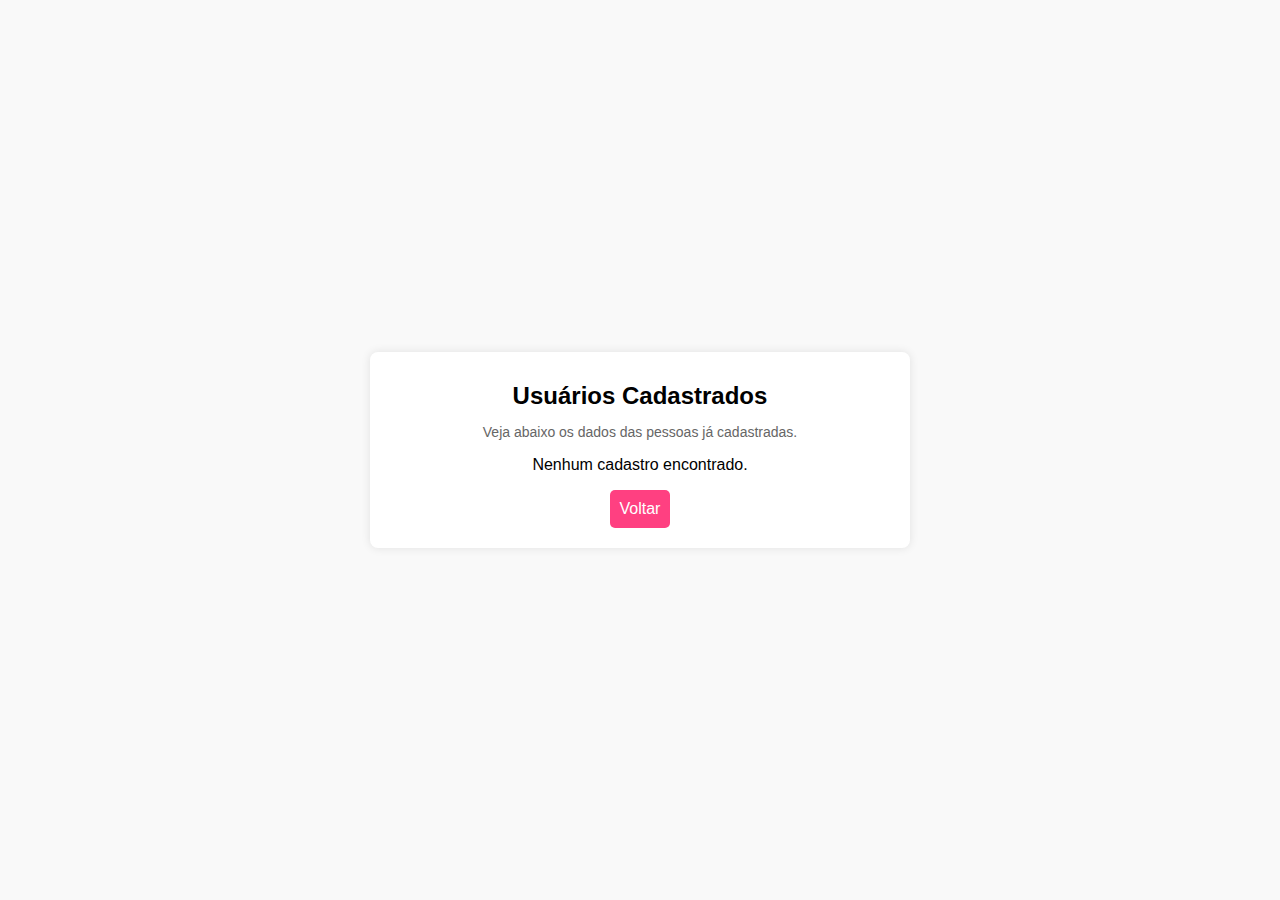
<file: usuarios.html>
<!DOCTYPE html>
<html lang="pt-BR">

<head>
  <meta charset="UTF-8">
  <meta name="viewport" content="width=device-width, initial-scale=1.0">
  <title>Usuários Cadastrados</title>
  <link rel="stylesheet" href="/css/style.css"">
</head>

<body>
  <div class=" container">
  <header>
    <h1>Usuários Cadastrados</h1>
    <p>Veja abaixo os dados das pessoas já cadastradas.</p>
  </header>
  <div id="lista-cadastros">
  </div>
  <button onclick="voltar()">Voltar</button>
  </div>

  <script>
    function exibirCadastros() {
      let cadastros = JSON.parse(localStorage.getItem('cadastros')) || [];
      if (cadastros.length === 0) {
        document.getElementById('lista-cadastros').innerHTML = '<p>Nenhum cadastro encontrado.</p>';
        return;
      }

      let lista = cadastros.map((cadastro, index) => {
        let [ano, mes, dia] = cadastro.dataNascimento.split('-');
        let dataFormatada = `${dia}/${mes}/${ano}`;

        return `
      <li>
        <strong>Nome:</strong> ${cadastro.nome}<br>
        <strong>Data de Nascimento:</strong> ${dataFormatada}<br>
        <strong>Telefone:</strong> ${cadastro.telefone}<br>
        <strong>E-mail:</strong> ${cadastro.email}<br>
        <button onclick="deletarCadastro(${index})">Deletar</button>
      </li>
    `;
      }).join('');

      document.getElementById('lista-cadastros').innerHTML = `<ul>${lista}</ul>`;
    }


    function deletarCadastro(index) {
      let cadastros = JSON.parse(localStorage.getItem('cadastros')) || [];
      cadastros.splice(index, 1);
      localStorage.setItem('cadastros', JSON.stringify(cadastros));
      exibirCadastros();
    }

    function voltar() {
      window.location.href = 'index.html';
    }

    document.addEventListener('DOMContentLoaded', exibirCadastros);
  </script>
  </body>

</html>
</file>
<file: css/style.css>
body {
  font-family: 'Arial', sans-serif;
  background-color: #f9f9f9;
  margin: 0;
  padding: 0;
  display: flex;
  justify-content: center;
  align-items: center;
  min-height: 100vh;
}

.container {
  width: 100%;
  max-width: 500px;
  background: #fff;
  padding: 20px;
  border-radius: 8px;
  box-shadow: 0 0 10px rgba(0, 0, 0, 0.1);
  text-align: center;
}

header h1 {
  font-size: 24px;
  margin: 10px 0;
}

header p {
  font-size: 14px;
  color: #666;
}

.formulario-registro {
  display: flex;
  flex-direction: column;
  gap: 15px;
  margin-top: 20px;
}

label {
  text-align: left;
  font-weight: bold;
  margin-bottom: 5px;
}

input {
  padding: 10px;
  font-size: 16px;
  border: 1px solid #ddd;
  border-radius: 5px;
  width: 100%;
  box-sizing: border-box;
}

button,
.btn {
  background-color: #ff4081;
  color: white;
  padding: 10px;
  border: none;
  border-radius: 5px;
  font-size: 16px;
  cursor: pointer;
}

button:hover,
.btn:hover {
  background-color: #e73370;
}

button.voltar {
  background-color: #ff4081;
}

button.voltar:hover {
  background-color: #e73370;
}

.consultar {
  font-size: 12px;
  color: #666;
  margin-top: 10px;
}

.consultar a {
  color: #ff4081;
  text-decoration: none;
}

.consultar a:hover {
  text-decoration: underline;
}

.buscar-usuario {
  margin-bottom: 20px;
  text-align: center;
}

.buscar-usuario input {
  padding: 10px;
  font-size: 16px;
  width: 80%;
  max-width: 300px;
  margin-right: 10px;
  border: 1px solid #ddd;
  border-radius: 5px;
}

.buscar-usuario button {
  background-color: #ff4081;
  color: white;
  padding: 10px;
  border: none;
  border-radius: 5px;
  font-size: 16px;
  cursor: pointer;
}

.buscar-usuario button:hover {
  background-color: #e73370;
}

#resultado-busca {
  margin-top: 20px;
  font-size: 14px;
  color: #333;
  text-align: left;
}

#lista-cadastros ul {
  list-style-type: none;
  padding: 0;
}

#lista-cadastros li {
  background-color: #f1f1f1;
  margin: 10px 0;
  padding: 10px;
  border-radius: 8px;
  border: 1px solid #ddd;
  text-align: left;
  position: relative;
}

#lista-cadastros li strong {
  color: #333;
}

#lista-cadastros li .btn-excluir {
  background-color: #e53935;
  color: white;
  padding: 5px 10px;
  border: none;
  border-radius: 5px;
  cursor: pointer;
  position: absolute;
  right: 60px;
  top: 50%;
  transform: translateY(-50%);
}

#lista-cadastros li .btn-excluir:hover {
  background-color: #d32f2f;
}

@media (max-width: 768px) {
  .container {
    padding: 15px;
    width: 90%;
    max-width: 100%;
  }

  header h1 {
    font-size: 20px;
  }

  header p {
    font-size: 12px;
  }

  button {
    font-size: 14px;
    padding: 8px;
  }

  input {
    margin-bottom: 20px;
    margin-right: 0;
  }
}

@media (max-width: 480px) {
  header h1 {
    font-size: 18px;
    margin: 0;
  }

  header p {
    font-size: 12px;
    margin: 0;
  }

  input {
    font-size: 14px;
    margin-right: 10px;
    margin-bottom: 20px;
  }

  button {
    font-size: 14px;
    padding: 8px;
  }
}
</file>
